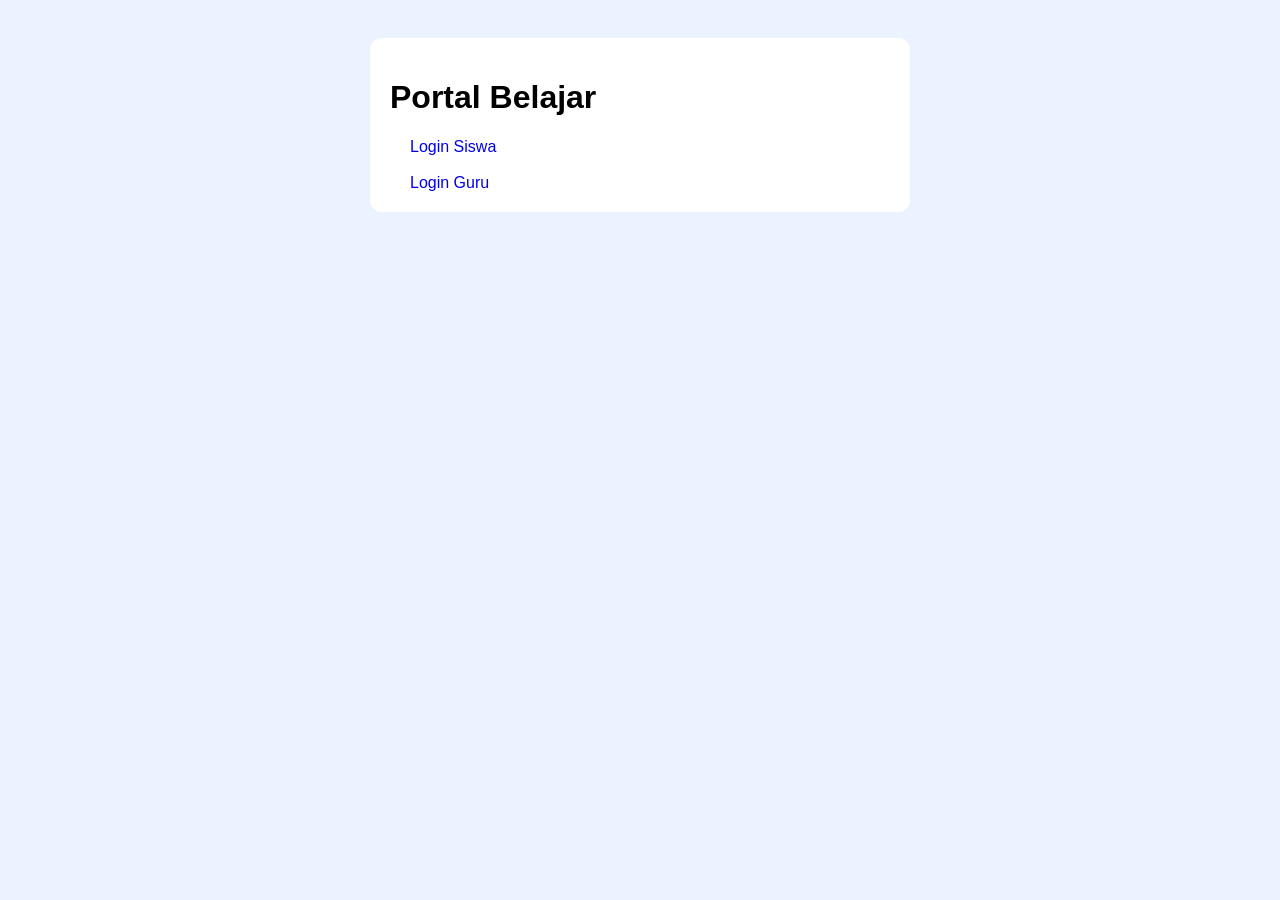
<file: index.html>
<!DOCTYPE html><html><head><title>Portal Belajar</title>
<link rel="stylesheet" href="css/style.css"></head><body>
<div class='card'><h1>Portal Belajar</h1>
<a href='login-siswa.html'>Login Siswa</a><br><br>
<a href='login-guru.html'>Login Guru</a></div></body></html>
</file>
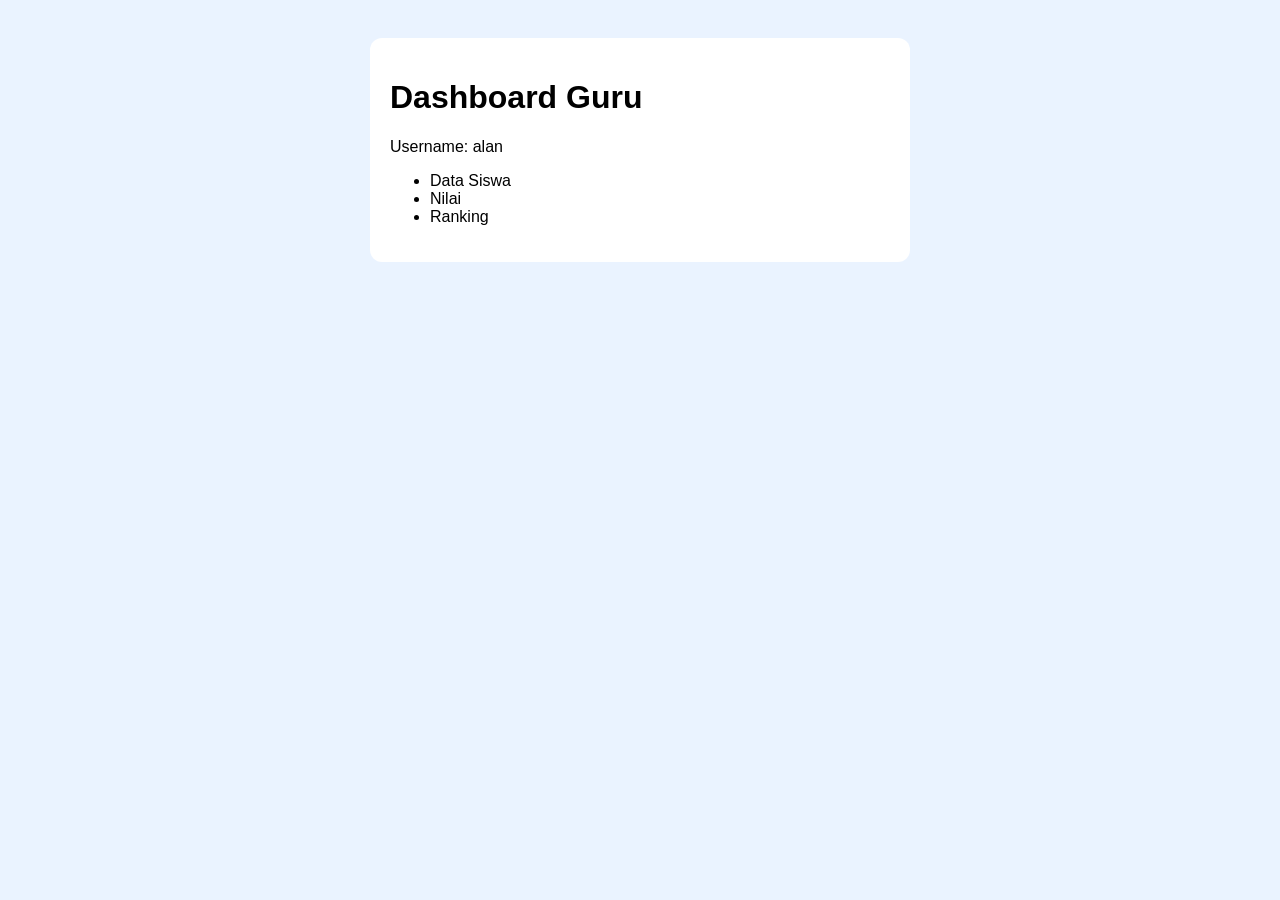
<file: dashboard-guru.html>
<!DOCTYPE html><html><head><title>Dashboard Guru</title>
<link rel="stylesheet" href="css/style.css"></head><body>
<div class='card'><h1>Dashboard Guru</h1>
<p>Username: alan</p>
<ul><li>Data Siswa</li><li>Nilai</li><li>Ranking</li></ul>
</div></body></html>
</file>
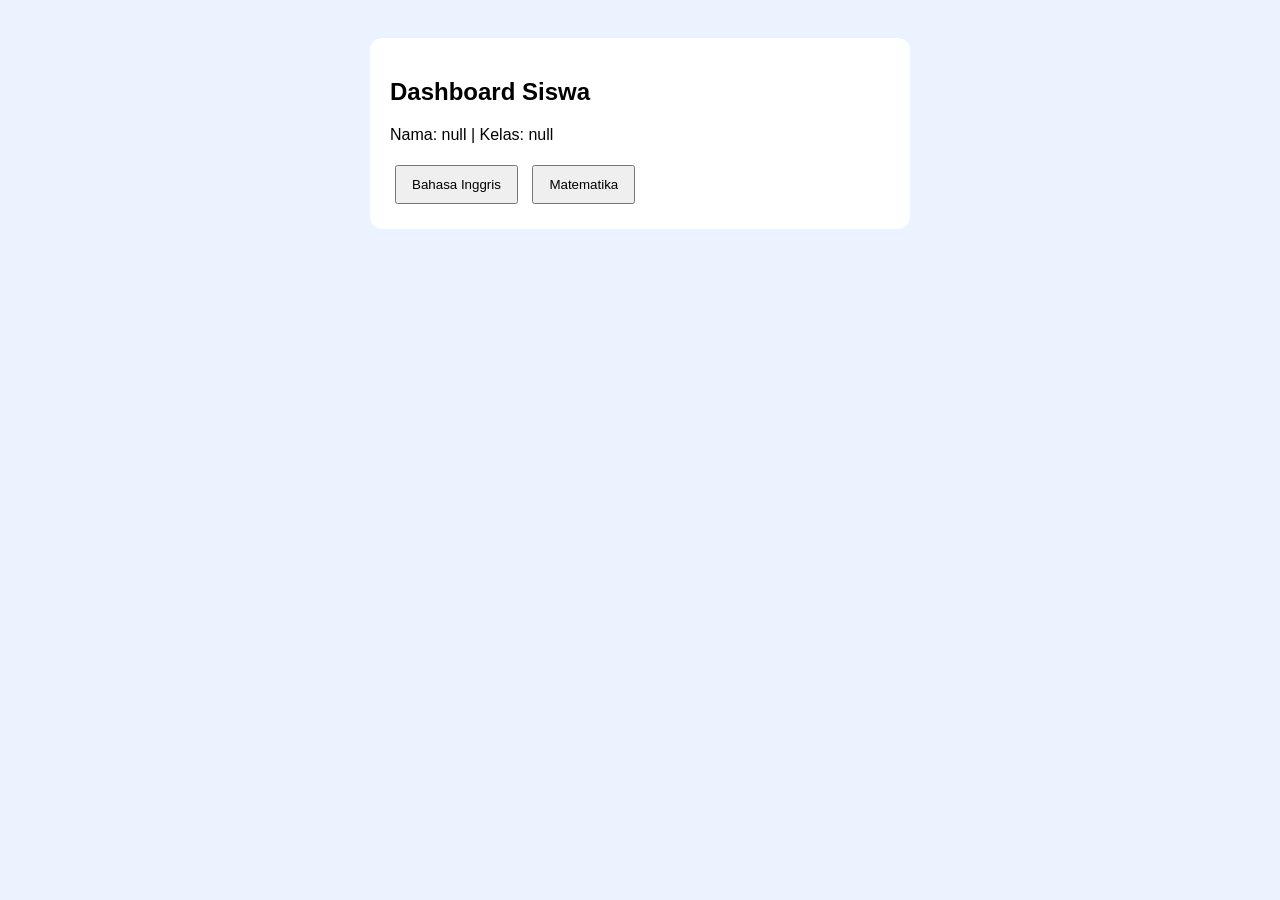
<file: dashboard-siswa.html>
<!DOCTYPE html><html><head><title>Dashboard Siswa</title>
<link rel="stylesheet" href="css/style.css"></head><body>
<div class='card'><h2>Dashboard Siswa</h2>
<p id='u'></p>
<button>Bahasa Inggris</button>
<button>Matematika</button>
</div><script>
u.innerText='Nama: '+localStorage.getItem('nama')+' | Kelas: '+localStorage.getItem('kelas');
</script></body></html>
</file>
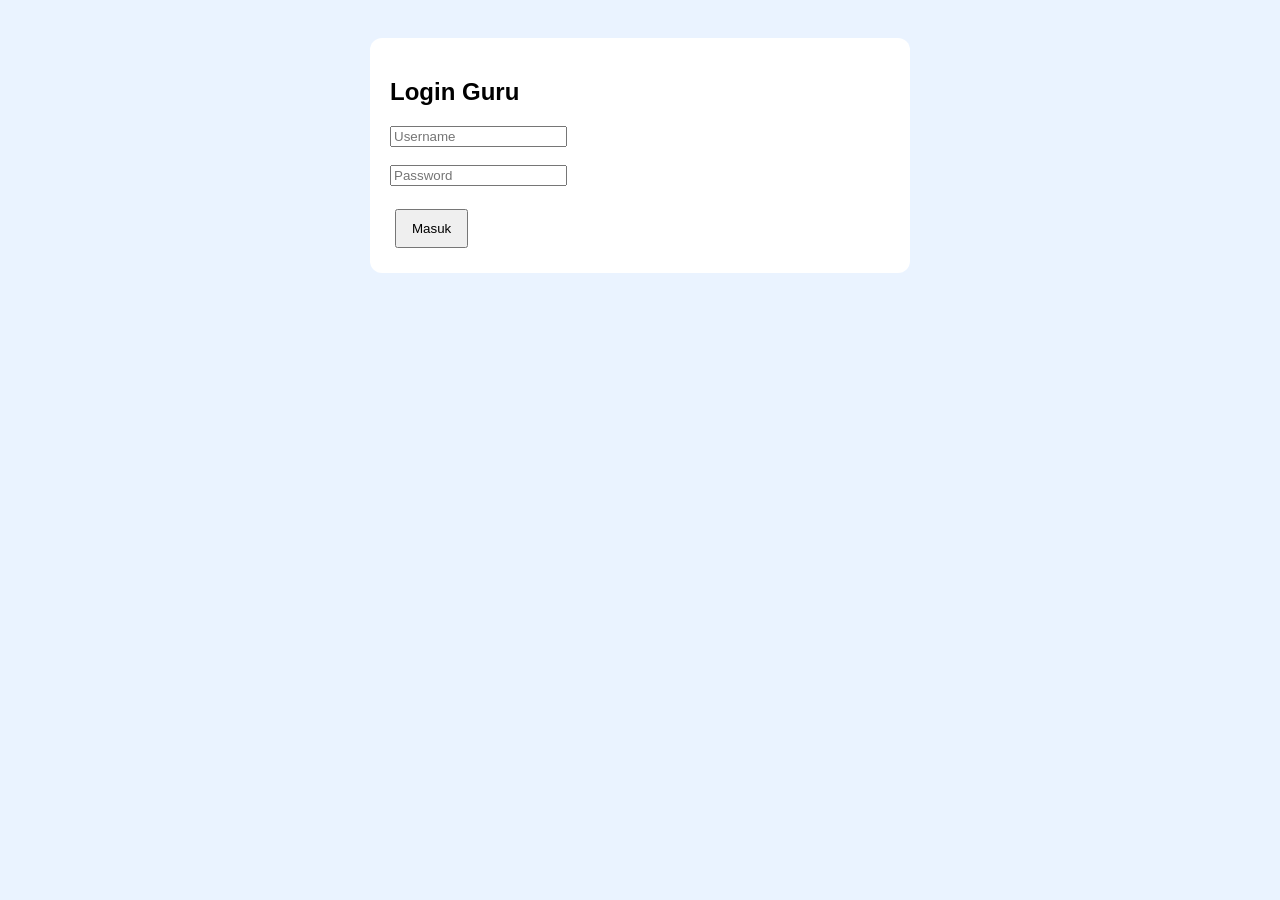
<file: login-guru.html>
<!DOCTYPE html><html><head><title>Login Guru</title>
<link rel="stylesheet" href="css/style.css"></head><body>
<div class='card'><h2>Login Guru</h2>
<input id='us' placeholder='Username'><br><br>
<input id='pw' type='password' placeholder='Password'><br><br>
<button onclick='lg()'>Masuk</button></div>
<script>
function lg(){if(us.value==='alan'&&pw.value==='2010')location='dashboard-guru.html';else alert('Salah');}
</script></body></html>
</file>
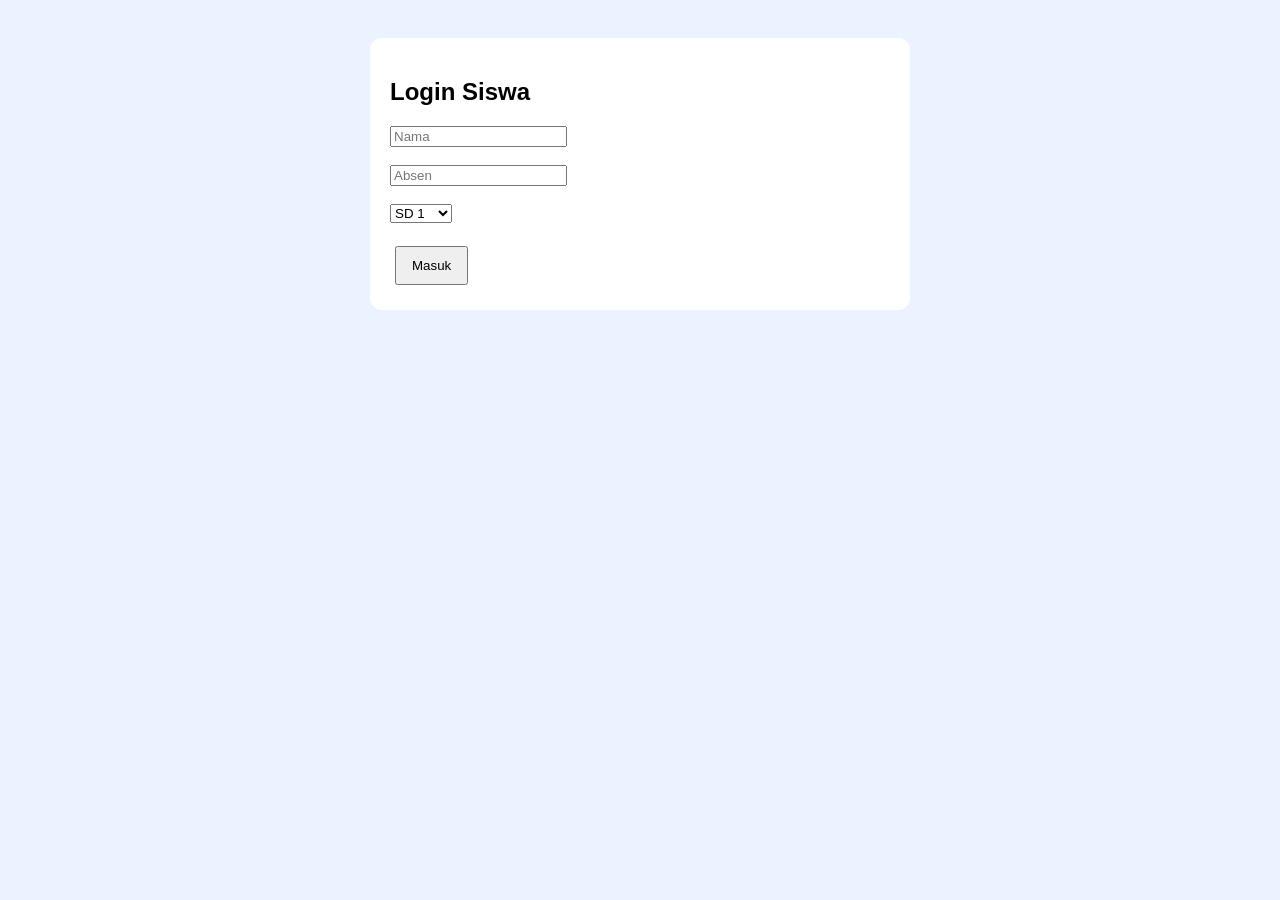
<file: login-siswa.html>
<!DOCTYPE html><html><head><title>Login Siswa</title>
<link rel="stylesheet" href="css/style.css"></head><body>
<div class='card'><h2>Login Siswa</h2>
<input id='nama' placeholder='Nama'><br><br>
<input id='absen' placeholder='Absen'><br><br>
<select id='kelas'><option>SD 1</option><option>SD 2</option><option>SD 3</option><option>SD 4</option><option>SD 5</option><option>SD 6</option><option>SMP 1</option><option>SMP 2</option><option>SMP 3</option><option>SMA 1</option><option>SMA 2</option><option>SMA 3</option></select><br><br>
<button onclick='login()'>Masuk</button></div>
<script>
function login(){
localStorage.setItem('nama',nama.value);
localStorage.setItem('absen',absen.value);
localStorage.setItem('kelas',kelas.value);
location='dashboard-siswa.html';
}
</script></body></html>
</file>
<file: css/style.css>
body{font-family:Arial;background:#eaf3ff;padding:30px}
.card{background:white;padding:20px;border-radius:12px;max-width:500px;margin:auto}
button,a{padding:10px 15px;margin:5px;text-decoration:none}
</file>
